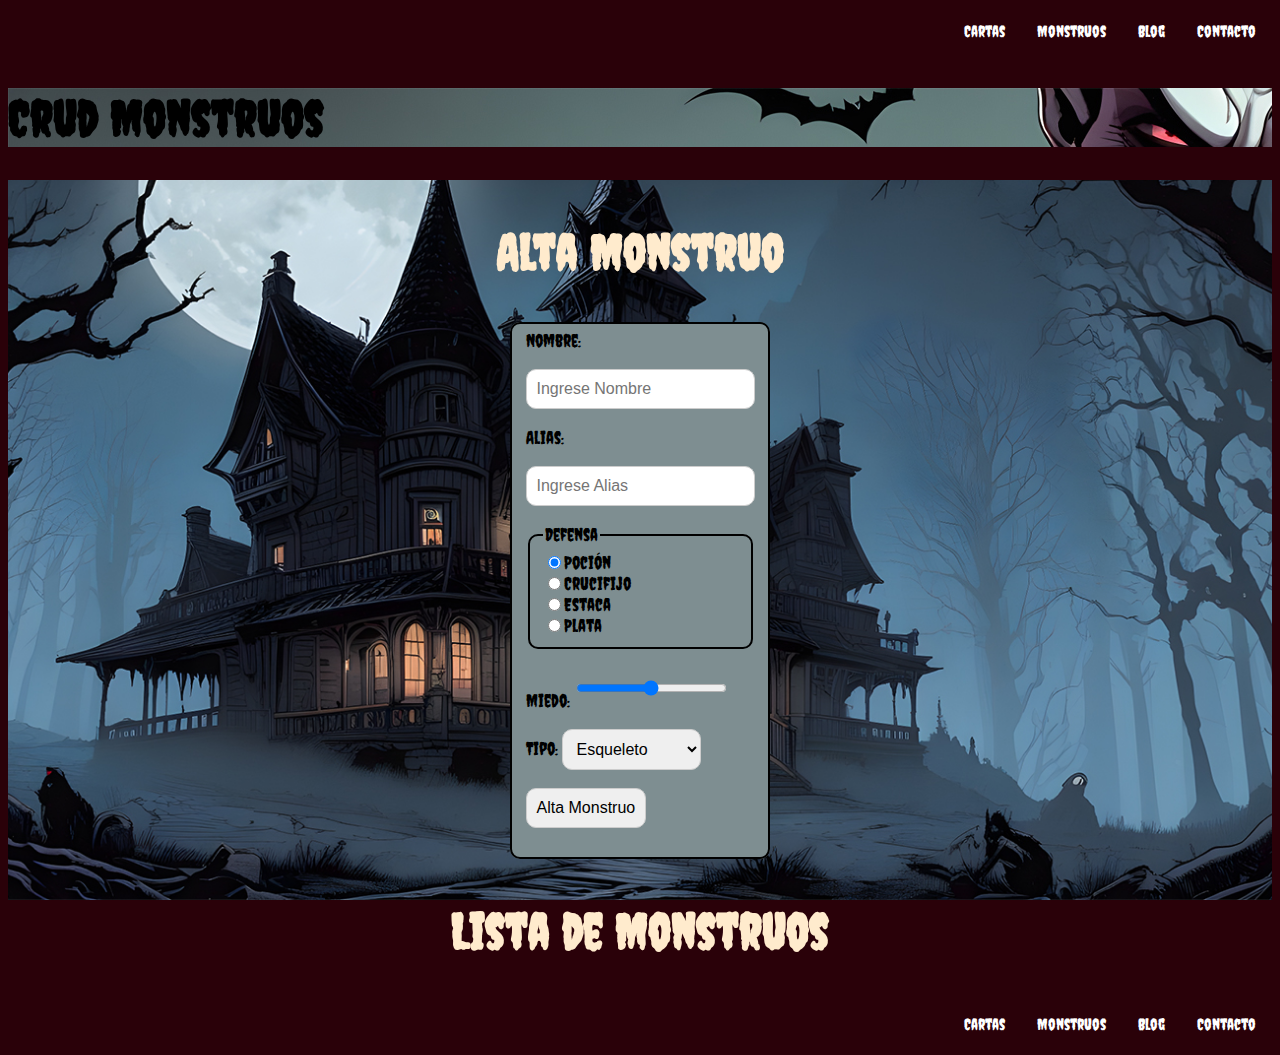
<file: 1Parcial_labo3/index.html>
<!DOCTYPE html>
<html lang="es">
  <head>
    <meta charset="UTF-8" />
    <meta name="viewport" content="width=device-width, initial-scale=1.0" />
    <link rel="stylesheet" href="./css/estilos.css" />  

    <link rel="preconnect" href="https://fonts.googleapis.com">
    <link rel="preconnect" href="https://fonts.gstatic.com" crossorigin>
    <link href="https://fonts.googleapis.com/css2?family=Creepster&family=New+Rocker&display=swap" rel="stylesheet">

    <script src="./js/scripts.js" type="module" defer></script>
    <title>Dracula's</title>
  </head>
  <body>
    <header>
      <nav>
            <li><a href="#contacto">Contacto</a></li>
            <li><a href="#blog">Blog</a></li>
            <li><a href="/index.html">Monstruos</a></li>
            <li><a href="/html/cartas.html">Cartas</a></li>
      </nav>
      <h1>Crud Monstruos</h1>
    </header>
    <main>
      <section class="seccion-formulario">
        <h2>Alta Monstruo</h2>
        <form>
            <fieldset>
                <label for="lblNombre">Nombre:</label>
                <p>
                    <input
                    type="text"
                    name="txtNombre"
                    placeholder="Ingrese Nombre"
                    autocomplete="off"
                    />
                </p>
                <label for="lblAlias">Alias:</label>
                <p>
                    <input
                    type="text"
                    name="txtAlterEgo"
                    placeholder="Ingrese Alias"
                    autocomplete="off"
                    />
                </p>
                </p>
                    <fieldset>
                        <legend>Defensa</legend>
                        <input type="radio" name="rdoDefensa" value="Poción" checked />Poción
                        <br />
                        <input type="radio" name="rdoDefensa" value="Crucifijo" />Crucifijo
                        <br />
                        <input type="radio" name="rdoDefensa" value="Estaca" />Estaca
                        <br />
                        <input type="radio" name="rdoDefensa" value="Plata" />Plata
                        <br />
                    </fieldset>
                <p>
                    <label for="lblMiedo">Miedo:</label>
                    <input type="range" name="rngBarra" min="0" max="100" value="50">
                </p>
                <p>
                    <label for="lblTipo">Tipo:</label>
                    <select name="slctTipo" id="selectTipo">      
                    </select>        
                </p>
                <p>         
                    <input type="submit" value="Alta Monstruo" id="btnSubmit"/>
                    <!-- deberia estar oculto a no ser que cargue una persona -->
                    <input type="button" value="Modificar Monstruo" id="btnModificar" class="oculto"/>
                    <input type="button" value="Eliminar Monstruo" id="botonEliminar" class="oculto"/>
                    <input type="button" value="Cancelar" id="btnCancelar" class="oculto"/>
                    <input type="hidden" value="Modificar Monstruo"  />
                    <input type="hidden" name="txtId" />
                </p>
            </fieldset>
        </form>
      </section>
      <section class="seccion-tabla">
        <h2>Lista de Monstruos</h2>
        <div id="tabla"></div>
      </section>
    </main>
    <footer>
        <nav>
            <li><a href="#contacto">Contacto</a></li>
            <li><a href="#blog">Blog</a></li>
            <li><a href="/index.html">Monstruos</a></li>
            <li><a href="/html/cartas.html">Cartas</a></li>
        </nav>
    </footer>
  </body>
</html>
</file>
<file: 1Parcial_labo3/css/estilos.css>
.oculto {
    display: none;
}
main{
    background-image: url(../img/hotel.jpg);
    background-size: cover;
    background-repeat: no-repeat;
    background-position: center;
    background-attachment: fixed;
}


nav {    
    overflow: hidden;
    font-family:Creepster;   
}

ul {
    list-style-type: none;
    margin: 0;
    padding: 0;
    overflow: hidden;
}

li {
    float: right;
    list-style-type: none;
}

a {
    display: block;
    color: white;
    text-align: center;
    padding: 14px 16px;
    text-decoration: none;
}

a:hover {
    background-color: #ddd;
    color: black;
}




body{
    background-color: rgb(42, 1, 9);
}
ul{
    list-style-type: none;
    margin: 0;
    padding: 0;
    overflow: hidden;
}
h1{
    font-family: Creepster;
    font-size: 50px;
    text-align: left;
    background-image: url(../img/nav-dracula.jpg);
}
h2
{
    font-family: Creepster;
    font-size: 50px;
    text-align: center;
    color:blanchedalmond
}
table{
    width: 80%;
    border-collapse: collapse;
    margin: 0 auto;
    
}

th, td{
    border: 1px solid black;
    padding: 5px 10px;
    font-family: Creepster;
    font-size: 18px;
}

th{
    text-transform: capitalize;
    font-family: Creepster;
    font-size: 50px;
    background-color: rgb(69, 2, 2);
}

td{
    text-align: right;
}

.rowPar{
    background-color: #ddd;
}
.rowImpar{
    background-color: blanchedalmond;
}


.seccion-formulario, .seccion-tabla{
    display: flex;
    flex-direction: column;
    align-items: center;
}
fieldset{
    background-color: #7e8e91;
    font-family: Creepster;
    font-size: 18px;    
    border: 2px solid black;
    border-radius: 10px;
}


input, select{
    padding: 10px;
    border: 1px solid #ccc;
    border-radius: 10px;
    font-size: 16px;
}
.carta {
    display: inline-block;
    vertical-align: top; 
    border: 2px solid black;
    border-radius: 10px;
    padding: 10px;
    margin: 50px;
    background-color: #7e8e91;
    color: blanchedalmond;
    width: 10rem;
    height: 14rem;
    box-sizing: border-box;
    font-family: Creepster;
}
</file>
